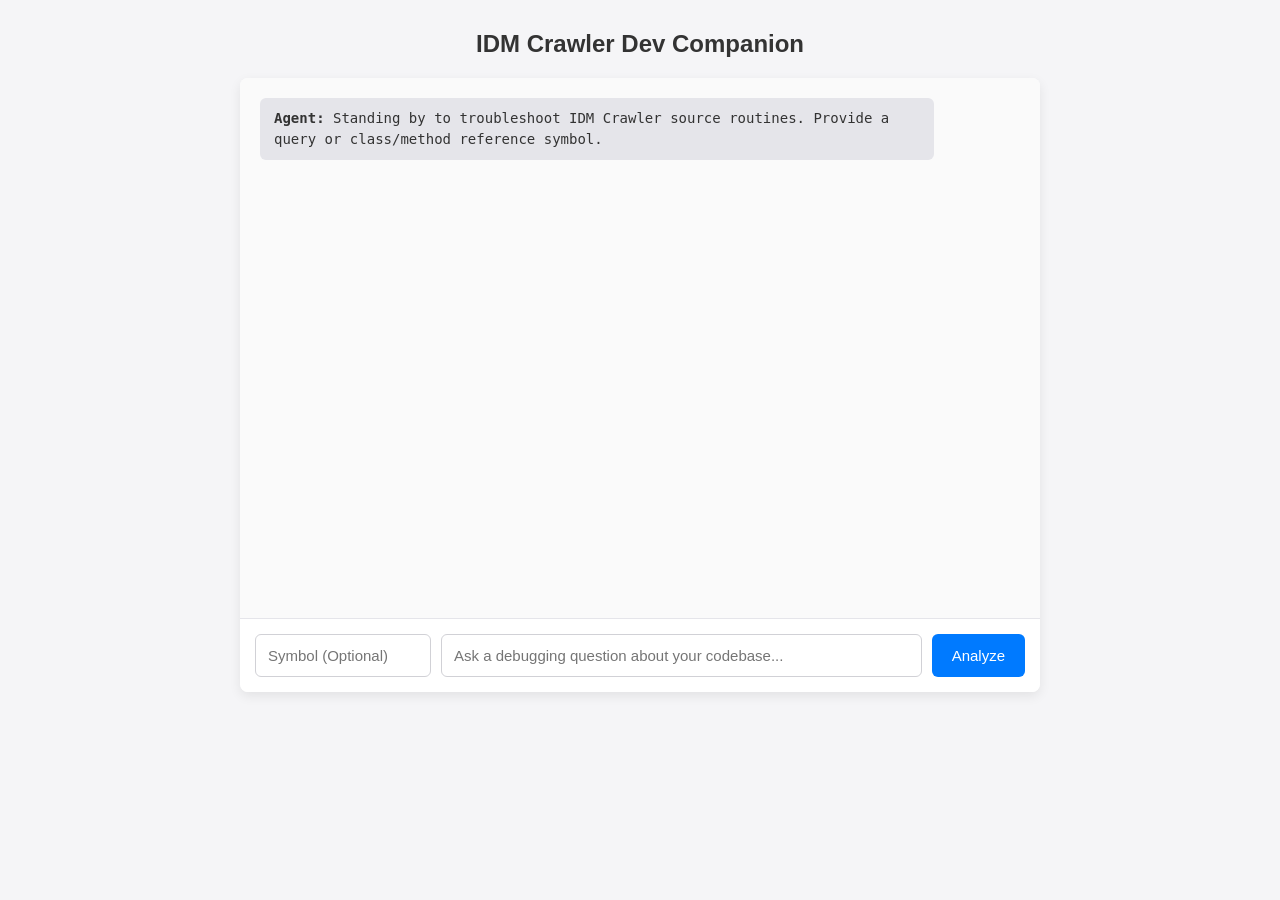
<file: frontend/templates/index.html>
<!DOCTYPE html>
<html lang="en">
<head>
    <meta charset="UTF-8">
    <meta name="viewport" content="width=device-width, initial-scale=1.0">
    <title>IDM Agent Core Workspace</title>
    <style>
        body { font-family: -apple-system, BlinkMacSystemFont, "Segoe UI", Roboto, sans-serif; margin: 30px; background: #f5f5f7; color: #333; }
        .chat-wrapper { max-width: 800px; margin: 0 auto; background: #ffffff; border-radius: 8px; box-shadow: 0 4px 12px rgba(0,0,0,0.08); overflow: hidden; }
        .chat-container { height: 500px; overflow-y: auto; padding: 20px; display: flex; flex-direction: column; gap: 16px; background: #fafafa; border-bottom: 1px solid #e5e5ea; }
        .message { padding: 10px 14px; border-radius: 6px; max-width: 85%; word-wrap: break-word; line-height: 1.5; }
        .user-message { background-color: #007aff; color: white; align-self: flex-end; }
        .ai-message { background-color: #e5e5ea; color: #333; align-self: flex-start; white-space: pre-wrap; font-family: "SFMono-Regular", Consolas, monospace; font-size: 14px; }
        .input-area { display: flex; padding: 15px; gap: 10px; background: #fff; }
        input[type="text"] { flex: 1; padding: 12px; border: 1px solid #d1d1d6; border-radius: 6px; font-size: 15px; outline: none; }
        button { padding: 12px 20px; background: #007aff; color: white; border: none; border-radius: 6px; font-weight: 6px; cursor: pointer; font-size: 15px; }
        button:disabled { background: #aeaea2; cursor: not-allowed; }
    </style>
</head>
<body>

<h2 style="text-align: center;">IDM Crawler Dev Companion</h2>

<div class="chat-wrapper">
    <div id="chat-container" class="chat-container">
        <div class="message ai-message"><strong>Agent:</strong> Standing by to troubleshoot IDM Crawler source routines. Provide a query or class/method reference symbol.</div>
    </div>

    <div class="input-area">
        <input type="text" id="symbol-input" style="max-width: 150px;" placeholder="Symbol (Optional)" />
        <input type="text" id="user-input" placeholder="Ask a debugging question about your codebase..." />
        <button id="send-btn">Analyze</button>
    </div>
</div>

<script>
    document.getElementById('send-btn').addEventListener('click', async () => {
        const inputEl = document.getElementById('user-input');
        const symbolEl = document.getElementById('symbol-input');
        const sendBtn = document.getElementById('send-btn');
        const chatContainer = document.getElementById('chat-container');

        const question = inputEl.value.trim();
        const symbol = symbolEl.value.trim();

        if (!question) return;

        // Render user question to UI
        chatContainer.innerHTML += `<div class="message user-message"><strong>You:</strong> ${question} ${symbol ? `(Symbol: ${symbol})` : ''}</div>`;
        
        // Reset and lock elements during active execution
        inputEl.value = '';
        sendBtn.disabled = true;
        chatContainer.scrollTop = chatContainer.scrollHeight;

        // Build container block for real-time string token parsing
        const aiBubble = document.createElement('div');
        aiBubble.className = 'message ai-message';
        aiBubble.innerHTML = '<strong>Agent:</strong> <span class="content"></span>';
        chatContainer.appendChild(aiBubble);
        const contentTarget = aiBubble.querySelector('.content');

        try {
            const params = new URLSearchParams({ question: question, symbol_name: symbol });
            const response = await fetch(`http://127.0.0.1:8000/api/agent/stream?${params.toString()}`);
            
            if (!response.ok) throw new Error(`HTTP network error state: ${response.status}`);

            const reader = response.body.getReader();
            const decoder = new TextDecoder('utf-8');

            while (true) {
                const { value, done } = await reader.read();
                if (done) break;

                const token = decoder.decode(value, { stream: true });
                contentTarget.textContent += token;
                chatContainer.scrollTop = chatContainer.scrollHeight;
            }
        } catch (error) {
            contentTarget.textContent = `[Streaming Pipeline Execution Failure: ${error.message}]`;
        }

        sendBtn.disabled = false;
        inputEl.focus();
    });
</script>

</body>
</html>
</file>
